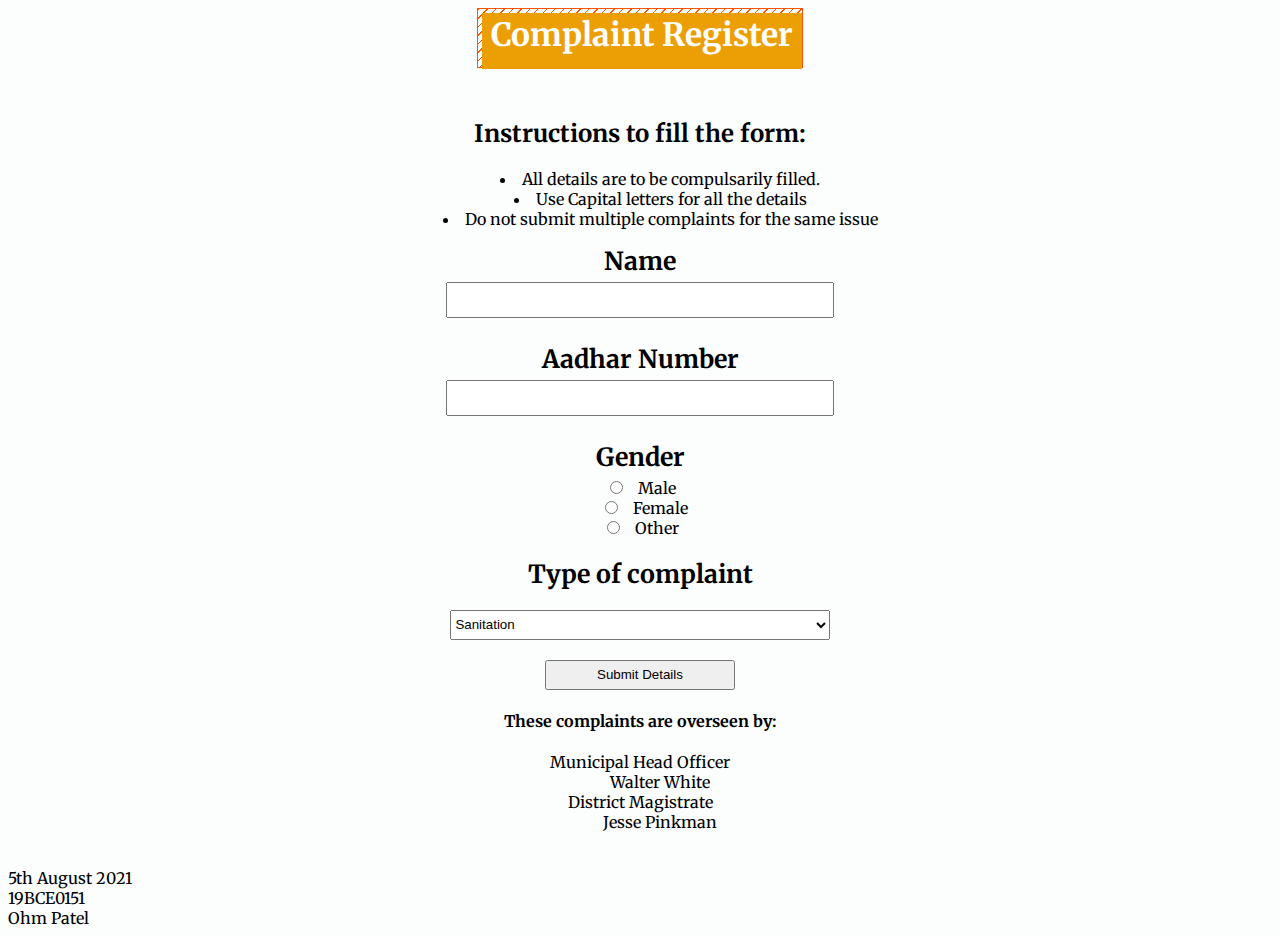
<file: postcomplaints.html>
<!DOCTYPE html>
<!-- 
  12th August 2021 and 19th August 2021
  19BCE0151
  Ohm Patel
-->
<html>

<head>
    <title>Post Complaints</title>
    <link rel="preconnect" href="https://fonts.googleapis.com">
    <link rel="preconnect" href="https://fonts.gstatic.com" crossorigin>
    <link href="https://fonts.googleapis.com/css2?family=Merriweather:wght@300;400;700;900&display=swap" rel="stylesheet">
    <link rel="icon" href="../images/vmc.jpg" type="image/x-icon">
    <link rel="stylesheet" href="../css/scrollbar.css">
    <link rel="stylesheet" href="../css/postcomplaints.css">
</head>

<body>
    <form align="center">
        <div class="postcomplaints-title">
            <div class="banner-behind">
                <div class="banner-front">
                    <h1>Complaint Register</h1>
                </div>
            </div>
        </div>
        <h2>Instructions to fill the form:</h2>
        <ul class="instruction-list">
            <li>All details are to be compulsarily filled.</li>
            <li>Use Capital letters for all the details</li>
            <li>Do not submit multiple complaints for the same issue</li>
        </ul>
        <h3 style="font-size:25px;padding:0px;margin:5px;">Name</h3>
        <input id="name" style="margin-bottom:20px;" type="textarea"></input>
        <h3 style="font-size:25px;padding:0px;margin:5px;">Aadhar Number</h3>
        <input id="aadhar" style="margin-bottom:20px;" type="textarea"></input>
        <h3 style="font-size:25px;padding:0px;margin:5px;">Gender</h3>
        <input type="radio" id="male" name="male">
          <label for="male">Male</label><br>
          <input type="radio" id="female" name="female">
          <label for="female">Female</label><br>
        <input type="radio" id="other" name="other">
          <label for="other">Other</label><br>
        <h3 style="font-size:25px;padding:0px;margin:20px;">Type of complaint</h3>
        <select id="type">
            <option value="sanitation">Sanitation</option>
            <option value="technological">Technological</option>
            <option value="construction_related">Construction Related</option>
            <option value="other">Other</option>
        </select>
        <br>
        <button type="button" id="btn-sub">Submit Details</button>
    </form>
    <h4 align="center">These complaints are overseen by:</h4>
    <dl align="center">
        <dt>Municipal Head Officer</dt>
        <dd>Walter White</dd>
        <dt>District Magistrate</dt>
        <dd>Jesse Pinkman</dd>
    </dl>
    <footer>
        <br>5th August 2021<br>19BCE0151<br>Ohm Patel<br>
    </footer>
</body>
<script src="../js/postcomplaints.js"></script>

</html>
</file>
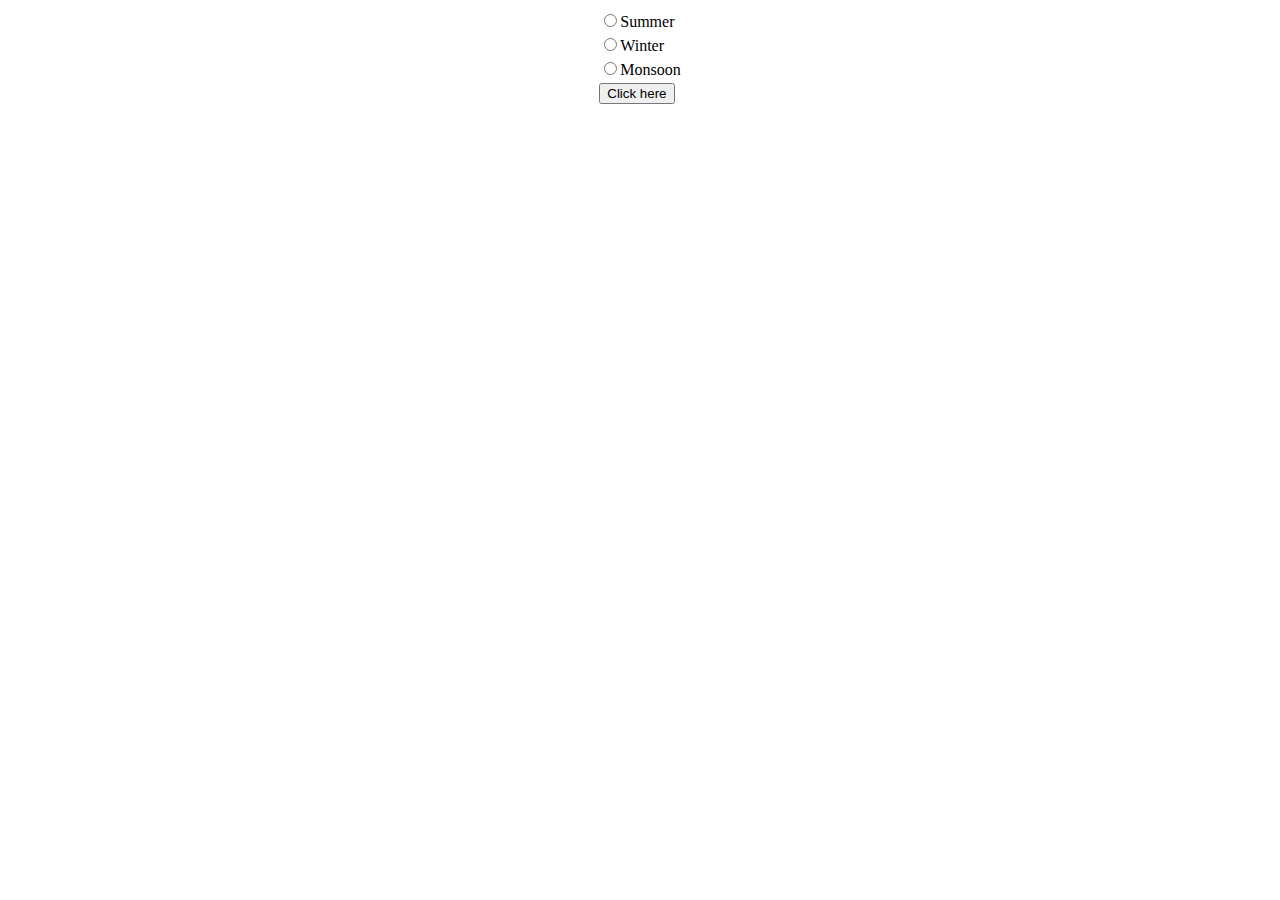
<file: html/forms.html>
<!DOCTYPE html>
<html>
    <head>
        <title>Form elements</title>
    </head>
    <body>
        <form >
            <table align="center" >
            <tr>
            <td><input type="radio" name="plc1">Summer</input></td></tr>
            <tr><td><input type="radio" name="plc1">Winter</input></td></tr>
            <tr><td><input type="radio" name="plc1">Monsoon</input></td></tr>
            <tr><td><input type="submit" value="Click here"></td></tr>
            </tr>
            </table>
        </form>
    </body>
</html>
</file>
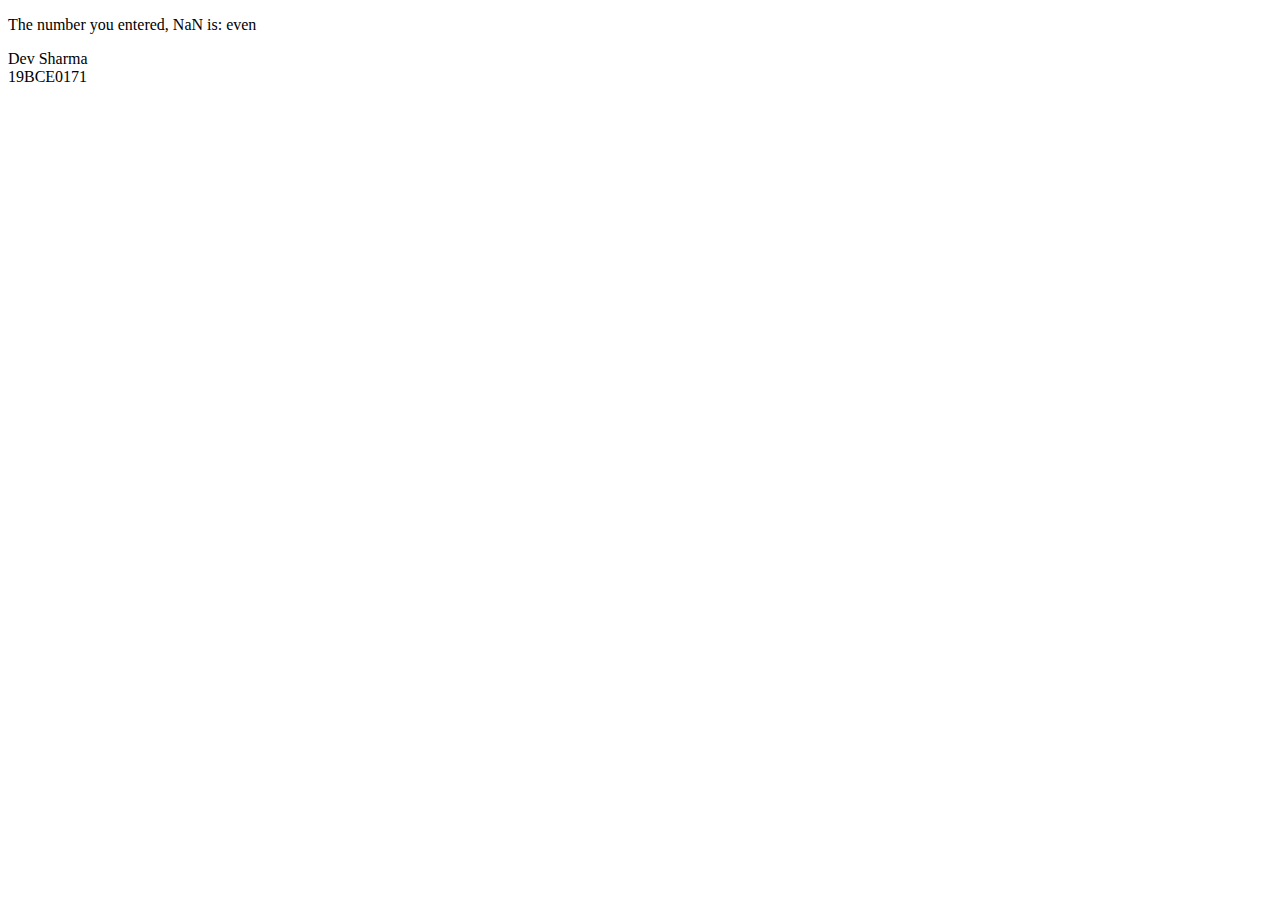
<file: html/lab6.html>
<!DOCTYPE html>
<html lang="en">
  <head>
    <meta charset="UTF-8" />
    <meta http-equiv="X-UA-Compatible" content="IE=edge" />
    <meta name="viewport" content="width=device-width, initial-scale=1.0" />
    <title>JS Demo</title>
  </head>
  <body>
    <p id="demo"></p>
    <footer>
      Dev Sharma <br />
      19BCE0171
    </footer>
  </body>
  <script>
    let x = parseInt(prompt("Enter a number"));

    document.querySelector("#demo").textContent =
      `The number you entered, ${x} is:` + (x % 2 ? " odd" : " even");
  </script>
</html>
</file>
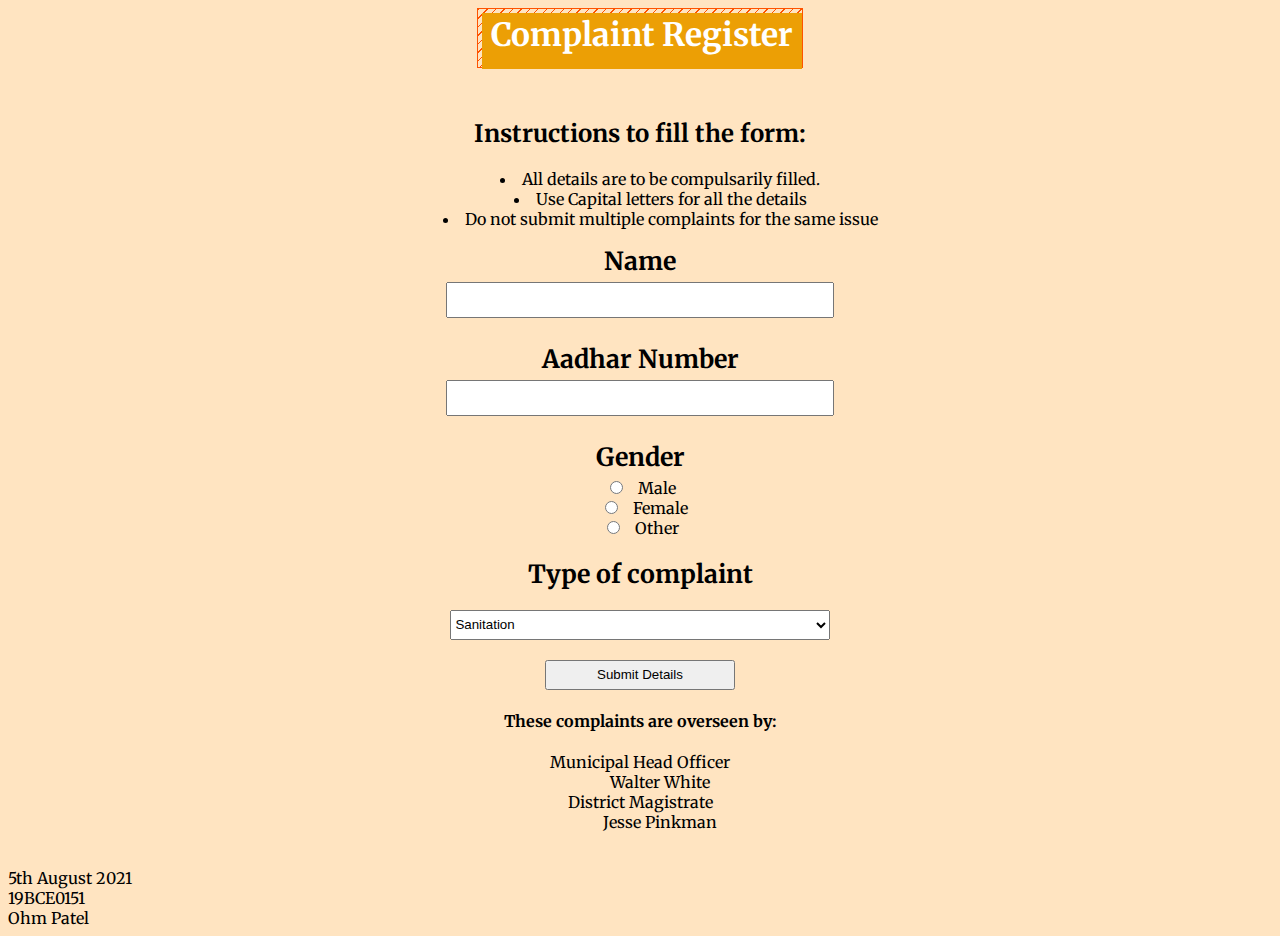
<file: html/postcomplaints.html>
<!DOCTYPE html>
<!-- 
  12th August 2021 and 19th August 2021
  19BCE0151
  Ohm Patel
-->
<html>

<head>
    <title>Post Complaints</title>
    <link rel="preconnect" href="https://fonts.googleapis.com">
    <link rel="preconnect" href="https://fonts.gstatic.com" crossorigin>
    <link href="https://fonts.googleapis.com/css2?family=Merriweather:wght@300;400;700;900&display=swap" rel="stylesheet">
    <link rel="icon" href="../images/vmc.jpg" type="image/x-icon">
    <link rel="stylesheet" href="../css/scrollbar.css">
    <link rel="stylesheet" href="../css/postcomplaints.css">
</head>

<body>
    <form align="center">
        <div class="postcomplaints-title">
            <div class="banner-behind">
                <div class="banner-front">
                    <h1>Complaint Register</h1>
                </div>
            </div>
        </div>
        <h2>Instructions to fill the form:</h2>
        <ul class="instruction-list">
            <li>All details are to be compulsarily filled.</li>
            <li>Use Capital letters for all the details</li>
            <li>Do not submit multiple complaints for the same issue</li>
        </ul>
        <h3 style="font-size:25px;padding:0px;margin:5px;">Name</h3>
        <input id="name" style="margin-bottom:20px;" type="textarea"></input>
        <h3 style="font-size:25px;padding:0px;margin:5px;">Aadhar Number</h3>
        <input id="aadhar" style="margin-bottom:20px;" type="textarea"></input>
        <h3 style="font-size:25px;padding:0px;margin:5px;">Gender</h3>
        <input type="radio" id="male" name="male">
          <label for="male">Male</label><br>
          <input type="radio" id="female" name="female">
          <label for="female">Female</label><br>
        <input type="radio" id="other" name="other">
          <label for="other">Other</label><br>
        <h3 style="font-size:25px;padding:0px;margin:20px;">Type of complaint</h3>
        <select id="type">
            <option name="sanitation" value="sanitation">Sanitation</option>
            <option name="technological" value="technological">Technological</option>
            <option name="construction_related" value="construction_related">Construction Related</option>
            <option name="other" value="other">Other</option>
        </select>
        <br>
        <button type="button" id="btn-sub">Submit Details</button>
    </form>
    <h4 align="center">These complaints are overseen by:</h4>
    <dl align="center">
        <dt>Municipal Head Officer</dt>
        <dd>Walter White</dd>
        <dt>District Magistrate</dt>
        <dd>Jesse Pinkman</dd>
    </dl>
    <footer>
        <br>5th August 2021<br>19BCE0151<br>Ohm Patel<br>
    </footer>
</body>
<script src="../js/postcomplaints.js"></script>

</html>
</file>
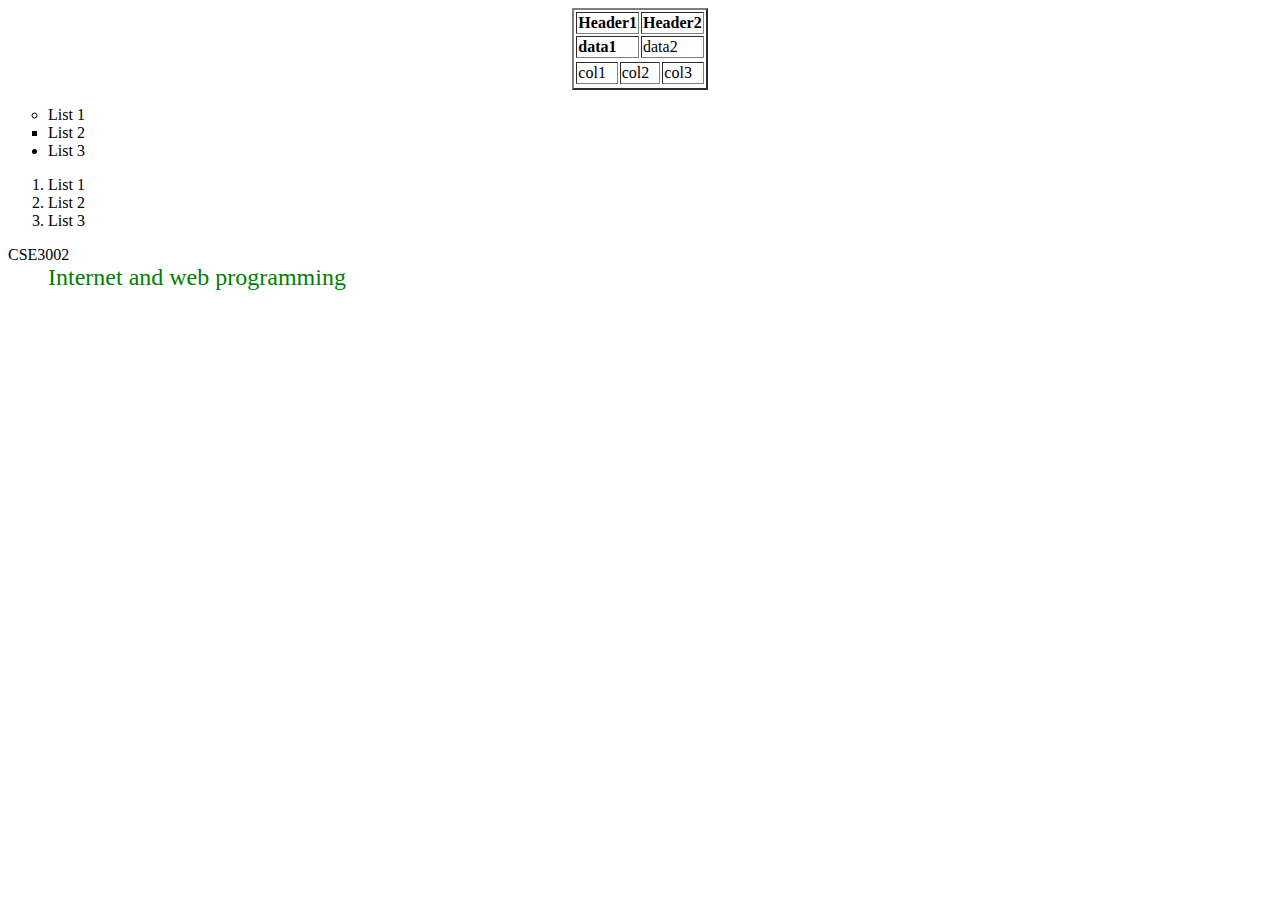
<file: html/tabletest.html>
<!DOCTYPE html>
<html>

<head>
    <title>Testing table</title>
</head>

<body>
    <table border="2" align="center">
        <tr>
            <th colspan="3">Header1</th>
            <th colspan="3">Header2</th>
        </tr>
        <tr>
            <td colspan="3"><b>data1</b></td>
            <td colspan="3">data2</td>
        <tr>
        <tr>
            <td colspan="2">col1</td>
            <td colspan="2">col2</td>
            <td colspan="2">col3</td>
        <tr>
    </table>
    <ul>
        <li type="circle">List 1</li>
        <li type="square">List 2</li>
        <li type="bullet">List 3</li>
    </ul>
    <ol>
        <li>List 1</li>
        <li>List 2</li>
        <li>List 3</li>
    </ol>
    <dl>
        <dt>CSE3002</dt>
        <dd><font face="Times New Roman" color="green" size="5">Internet and web programming</font></dd>
    </dl>
</body>

</html>
</file>
<file: css/scrollbar.css>
/* width */
::-webkit-scrollbar {
  width: 10px;
}

/* Track */
::-webkit-scrollbar-track {
  background: #ffe4c1;
}

/* Handle */
::-webkit-scrollbar-thumb {
  background: #888;
}

/* Handle on hover */
::-webkit-scrollbar-thumb:hover {
  background: #555;
}
</file>
<file: css/postcomplaints.css>
body {
  background-color: #ffe4c1;
  font-family: "Merriweather", serif;
}
.postcomplaints-title {
  display: flex;
  justify-content: center;
}
.banner-behind {
  background-image: repeating-linear-gradient(
    -45deg,
    transparent 0 5px,
    #fe5300 5px 6px
  );
  border: 1px solid #fe5300;
  padding-top: 4px;
  padding-left: 4px;
  height: 6vh;
  width: clamp(170px, 25vw, 350px);
  margin-bottom: 30px;
}
.banner-front {
  background-color: #ec9f05;
  color: white;
  height: 6vh;
  width: clamp(170px, 25vw, 350px);
  text-align: center;
  padding-top: 2px;
}
.banner-front h1 {
  margin-top: 0px;
  font-size: 2rem;
}
.instruction-list {
  display: flex;
  flex-direction: column;
  justify-content: center;
  list-style-position: inside;
}

#aadhar,
#name,
#type,
#body {
  width: 30%;
  height: 30px;
}

#btn-sub {
  margin-top: 20px;
  height: 30px;
  width: 15%;
}
</file>
